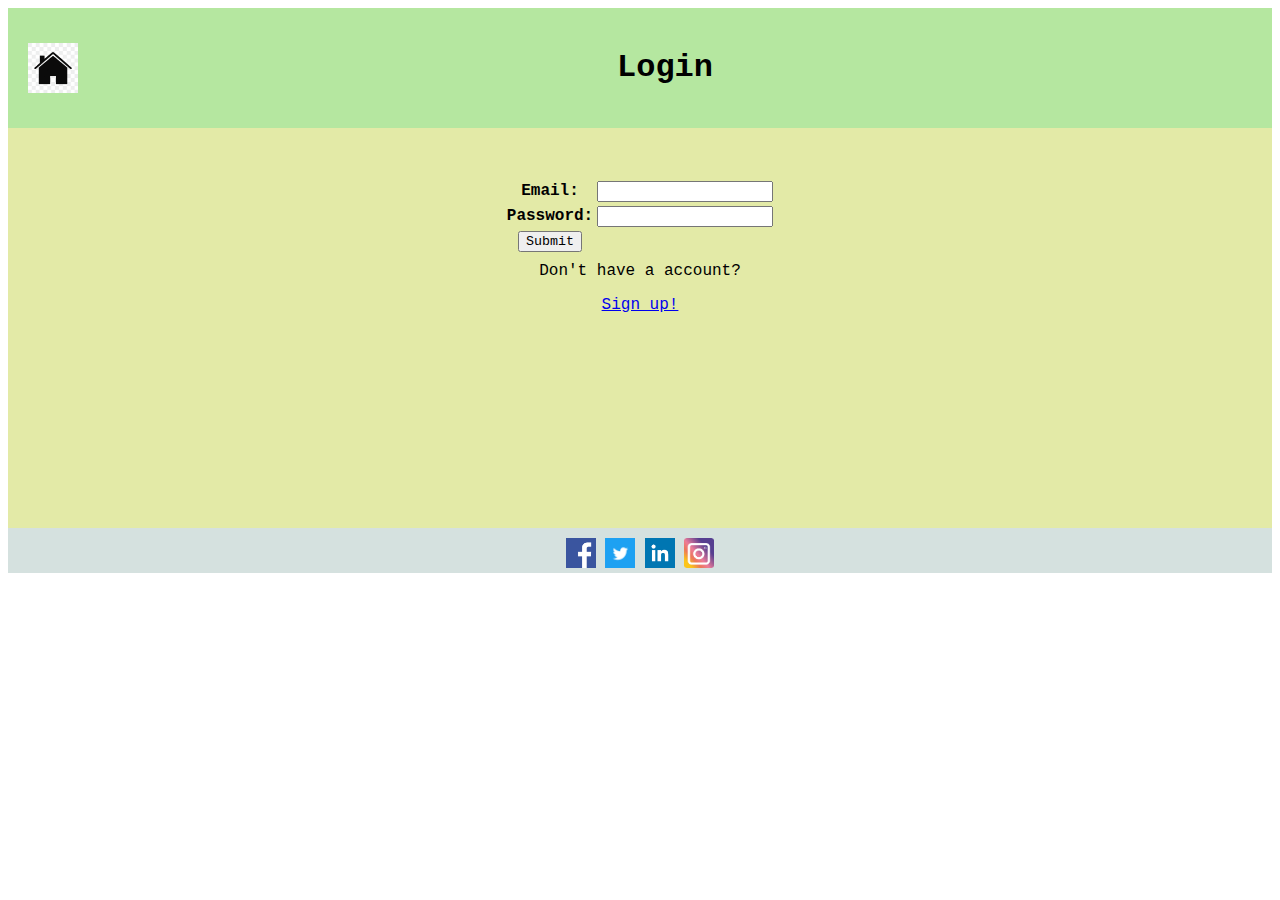
<file: Pages/login.html>
<!DOCTYPE html>
<html>
<head>
	<title>Bin Battle Login</title>
	<meta name="viewport" content="width=device-width, initial-scale=1.0">
	<link rel="stylesheet" type="text/css" href="General.css">

</head>
<body>
	<!--Navbar/Header (Stick on viewpoint-->

	<div class="header">
	
		<a href="index.php">
			<img style="float: left;" src="home.png">
		</a>
		<h1>Login</h1>
	</div>
	
	<div class="col login">
		<table style="position: middle;">
		<form action="login.php" method="post">
			<tr>
				<th>Email:</th>
				<th><input type="text" name="username"></th>
			</tr>
			<tr>
				<th>Password:</th>
				<th><input type="password" name="password" ></th>
			</tr>
				<th><input type="submit" value="Submit"></th>
				<th></th>
			</form>
		</table>
		<br><br><br>
		
		<p>Don't have a account?</p><a href="signup.html"> Sign up!</a>
	</div>

	<div class="footer">
		<img src="facebook.png">
		<img src="twitter.png">
		<img src="linkedin.png">
		<img src="insta.png">
	</div>
</body>
</html>
</file>
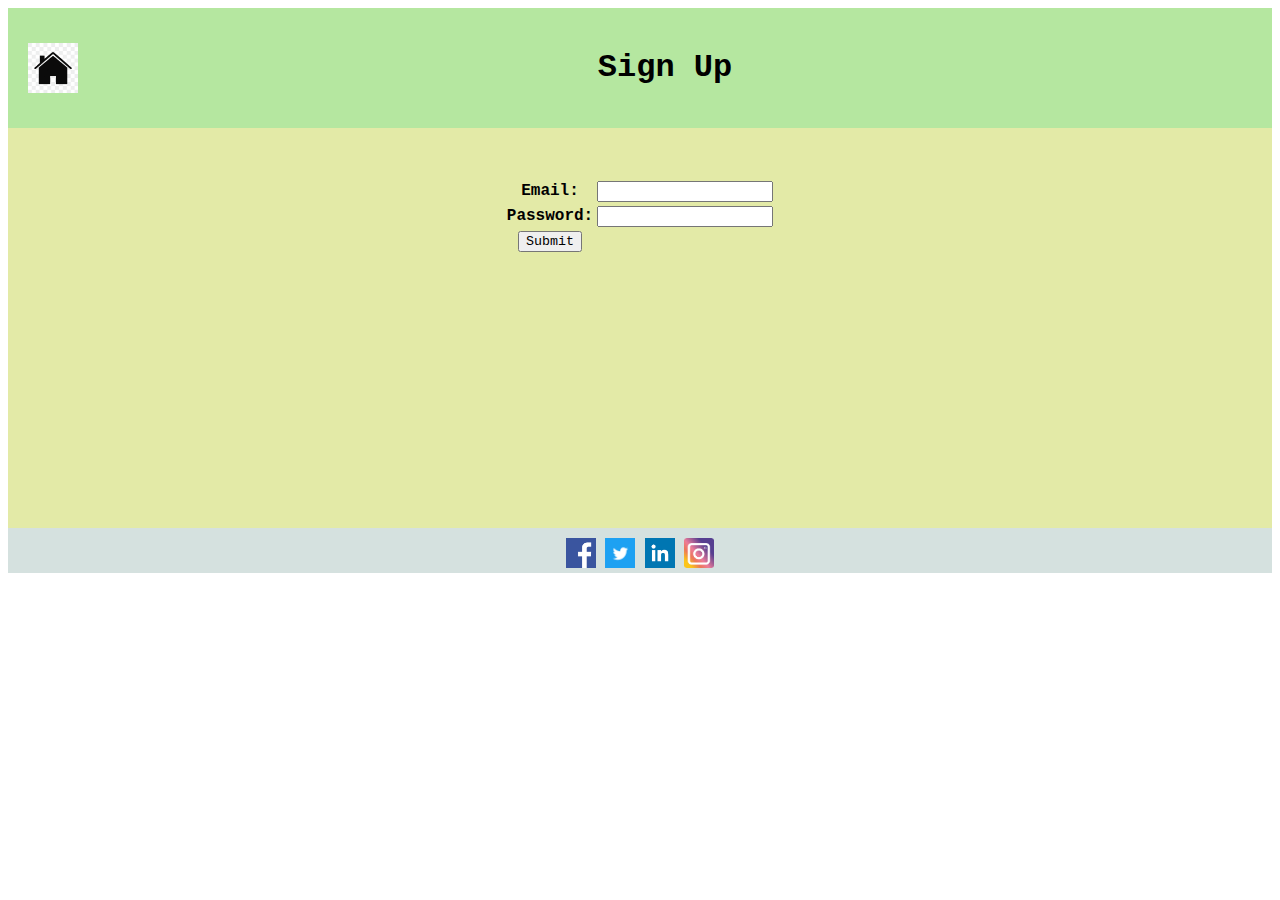
<file: Pages/signup.html>
<!DOCTYPE html>
<html>
<head>
	<title>Bin Battle Sign Up</title>
	<meta name="viewport" content="width=device-width, initial-scale=1.0">
	<link rel="stylesheet" type="text/css" href="General.css">

</head>
<body>
	<!--Navbar/Header (Stick on viewpoint-->

	<div class="header">
	
		<a href="index.php">
			<img style="float: left;" src="home.png">
		</a>
		<h1>Sign Up</h1>
	</div>
	
	<div class="col login">
		<table style="position: middle;">
		<form action="signup.php" method="post">
			<tr>
				<th>Email:</th>
				<th><input type="text" name="username"></th>
			</tr>
			<tr>
				<th>Password:</th>
				<th><input type="password" name="password" ></th>
			</tr>
				<th><input type="submit" value="Submit"></th>
				<th></th>
			</form>
		</table>
	</div>

	<div class="footer">
		<img src="facebook.png">
		<img src="twitter.png">
		<img src="linkedin.png">
		<img src="insta.png">
	</div>
</body>
</html>
</file>
<file: Pages/General.css>
*{
	font-family: Courier New;
}

.header {
  background-color: #b5e7a0;
  text-align: center;
  padding: 20px;
}

.header img{
	float: left;
	height: 50px;
	width: 50px;
	position: relative;
	top: 15px;
}

.col{
	float: left;
	height:auto;
	min-height:400px;
}

/*Stats coloum 2/3 on LHS*/
.col.stats{
	width: 66.6%;
	background-color: #e3eaa7;
}

/*Leader board 1/3 of RHS*/
.col.LeaderBoard{
	width: 33.3%;
	background-color: #86af49;
}

.col.login{
	width: 100%;
	background-color: #e3eaa7;
	text-align: center;
}

.col.login table{
	display: inline-block;
	position: relative;
	top: 50px;
}
/* Clear floats after the columns */
.row:after {
  content: "";
  display: table;
  clear: both;
}


@media screen and (max-width: 600px) {
  .column.side, .column.middle {
    width: 100%;
  }
}

.footer {
  background-color: #d5e1df;
  text-align: center;
  padding: 10px;
}

.footer img{
	height: 30px;
	width: 30px;
	position: relative;
	top: 10px;
}
</file>
